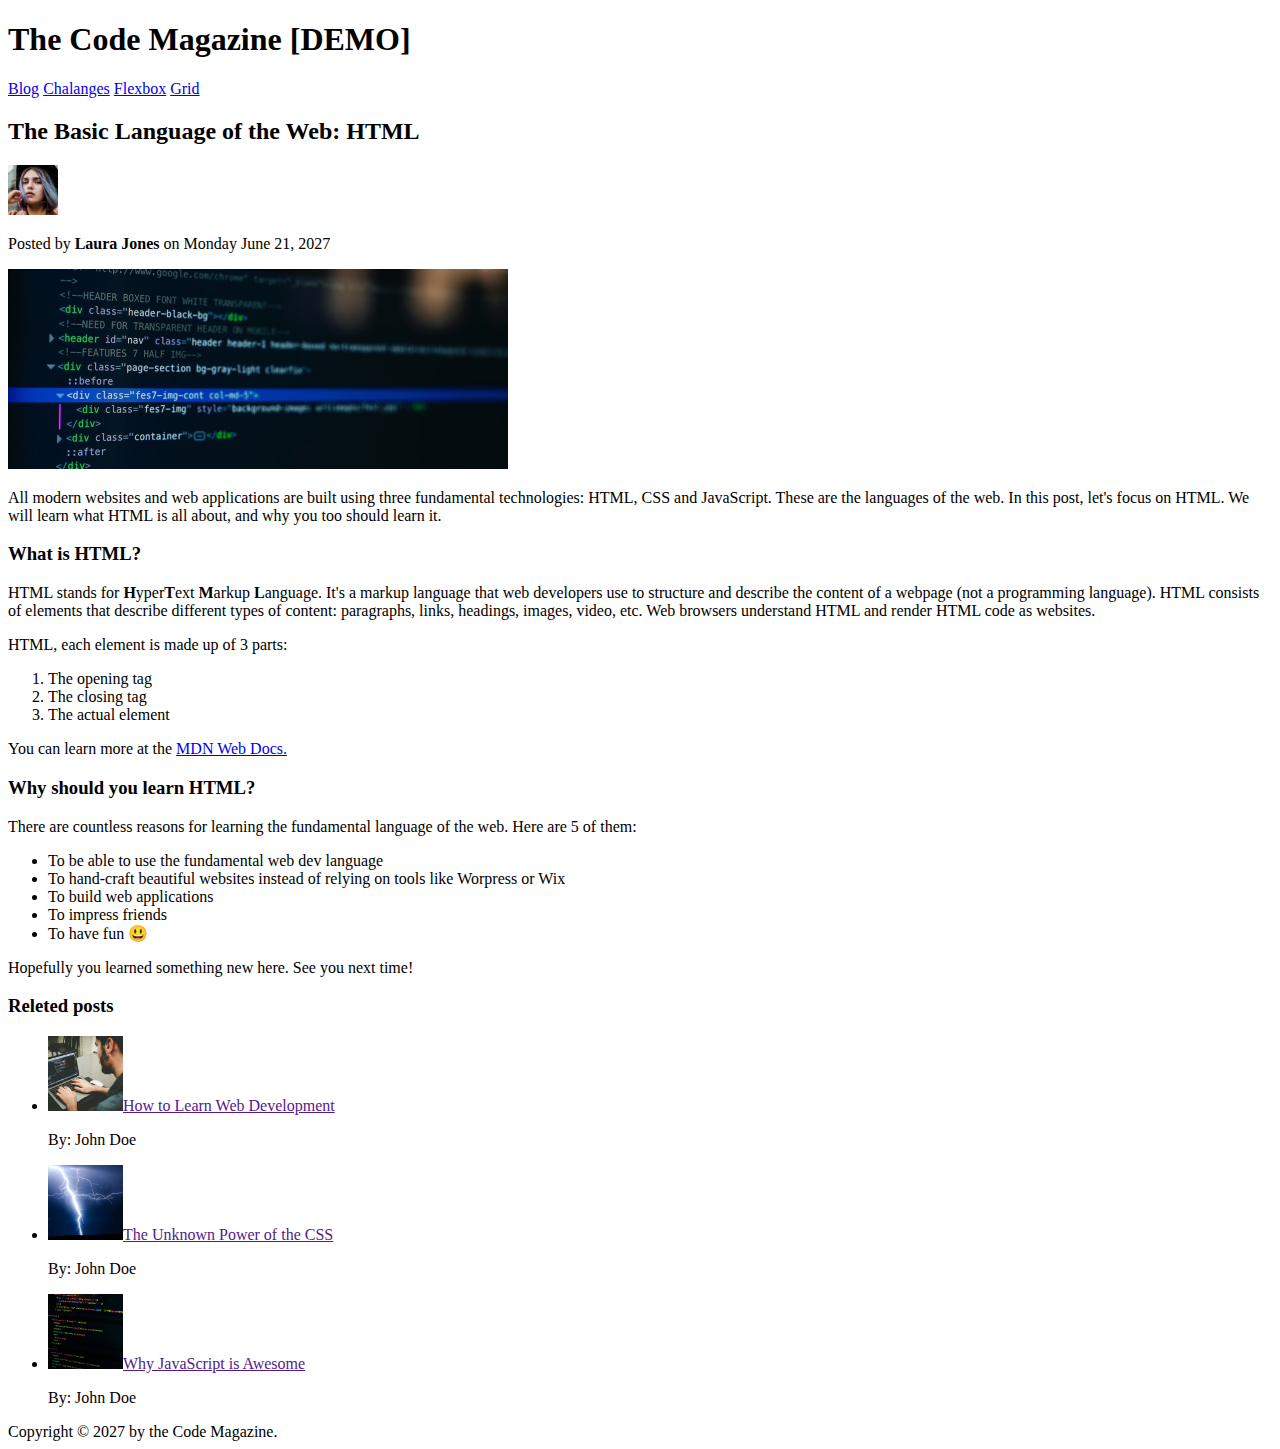
<file: 02-HTML Foundamentals/index.html>
<!DOCTYPE html>
<html lang="en">
<head>
    <meta charset="UTF-8">
    <meta name="viewport" content="width=device-width, initial-scale=1.0">
    <title>The Basic Language of the Web</title>
</head>
<body>
    <header>
        <h1>The Code Magazine [DEMO]</h1>
        <div class="nav">
            <a href="blog.html">Blog</a>
            <a href="challenges.html">Chalanges</a>
            <a href="flexbox.html">Flexbox</a>
            <a href="grid.html">Grid</a>
        </div>
    </header>

    <article>
        <header>
            <h2>The Basic Language of the Web: HTML</h2>
            <img src="img/laura-jones.jpg" alt="avatar picture" srcset="" width="50" height="50">
            <p>Posted by <strong> Laura Jones </strong> on Monday June 21, 2027</p>
            <img src="img/post-img.jpg" alt="Html code on the screed" srcset="" width="500" height="200">
        </header>

        <p>All modern websites and web applications are built using three fundamental technologies: HTML, CSS and JavaScript. These are the languages of the web.

            In this post, let's focus on HTML. We will learn what HTML is all about, and why you too should learn it.
        </p>
        
        <h3>What is HTML?</h3>

        <p>HTML stands for <strong>H</strong>yper<strong>T</strong>ext <strong>M</strong>arkup <strong>L</strong>anguage. It's a markup language that web developers use to structure and describe the content of a webpage (not a programming language).

            HTML consists of elements that describe different types of content: paragraphs, links, headings, images, video, etc. Web browsers understand HTML and render HTML code as websites.
        </p>

        <p>HTML, each element is made up of 3 parts:
            <ol>
                <li>The opening tag</li>
                <li>The closing tag</li>
                <li>The actual element</li>
            </ol>
            You can learn more at the <a href="https://developer.mozilla.org/en-US/docs/Web/HTML" target="_blank">MDN Web Docs.</a>
        </p>

        <h3>Why should you learn HTML?</h3>
        <p>
            There are countless reasons for learning the fundamental language of the web. Here are 5 of them:
            <ul>
                <li>To be able to use the fundamental web dev language</li>
                <li>To hand-craft beautiful websites instead of relying on tools like Worpress or Wix</li>
                <li>To build web applications</li>
                <li>To impress friends</li>
                <li>To have fun 😃</li>
            </ul>   
            Hopefully you learned something new here. See you next time!
        </p>
    </article>

    <aside>
        <h3>Releted posts</h3>
        <ul>
            <li><img src="img/related-1.jpg" alt="" height="75" width="75"><a href="">How to Learn Web Development</a>
                <p>By: John Doe</p>
            </li>
            <li><img src="img/related-2.jpg" alt="" height="75" width="75"><a href="">The Unknown Power of the CSS</a>
                <p>By: John Doe</p>
            </li>
            <li><img src="img/related-3.jpg" alt="" height="75" width="75"><a href="">Why JavaScript is Awesome</a>
                <p>By: John Doe</p>
            </li> 
        </ul>
    </aside>

    <footer>
        Copyright &copy; 2027 by the Code Magazine.
    </footer>
</body>
</html>
</file>
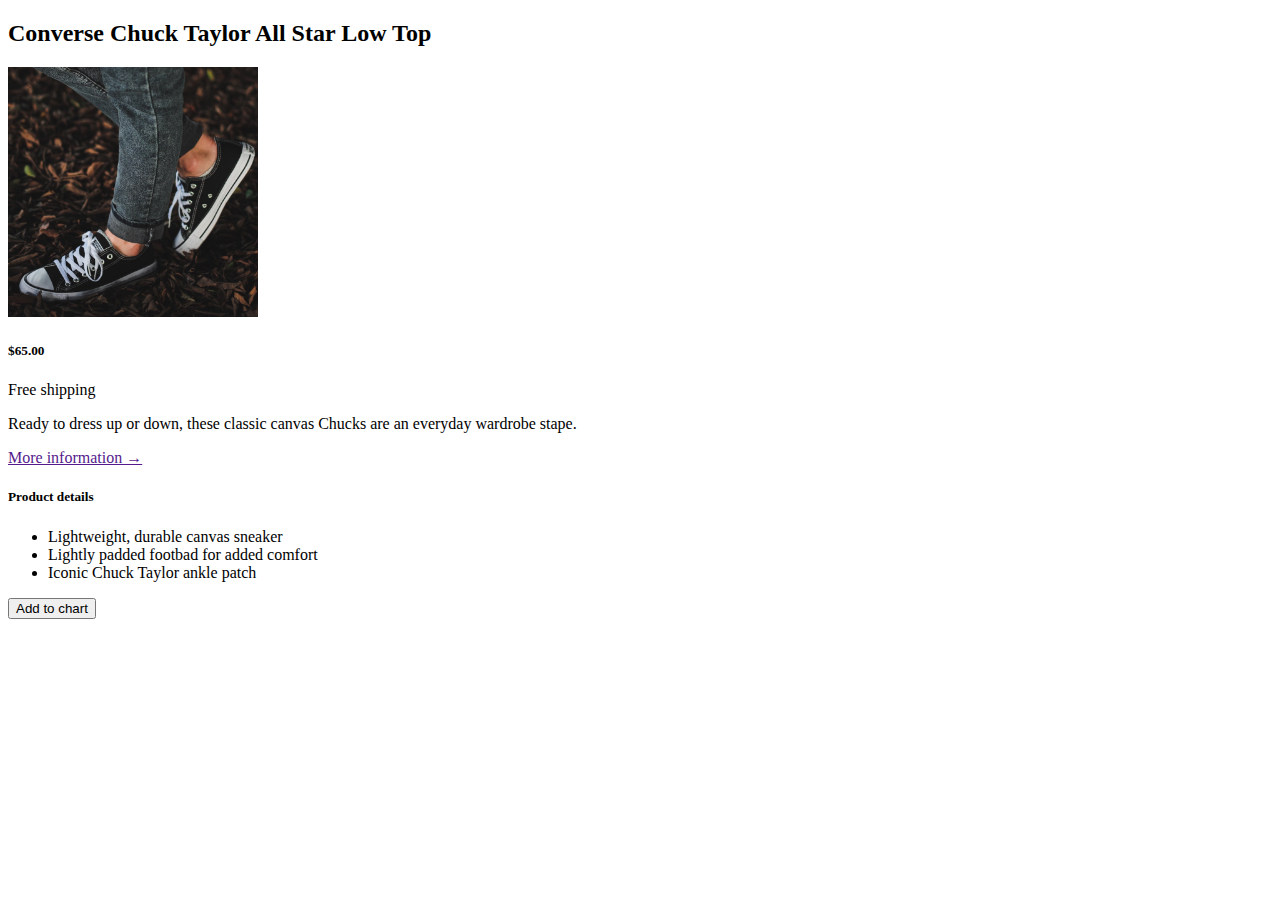
<file: 02-HTML Foundamentals/shoe-challange/index.html>
<!DOCTYPE html>
<html lang="en">
<head>
    <meta charset="UTF-8">
    <meta name="viewport" content="width=device-width, initial-scale=1.0">
    <title>Document</title>
</head>
<body>
    <article>
        <h2>Converse Chuck Taylor All Star Low Top</h2>
        <img src="challenges.jpg" alt="" height="250" width="250">
        <h5><strong>$65.00</strong></h5>
        <p>Free shipping</p>
        <p>Ready to dress up or down, these classic canvas Chucks are an everyday wardrobe stape.</p>  
        <a href="">More information &rarr;</a>
        <div class="details">
            <h5>Product details</h5>
            <ul>
                <li>Lightweight, durable canvas sneaker</li>
                <li>Lightly padded footbad for added comfort</li>
                <li>Iconic Chuck Taylor ankle patch</li>
            </ul>
        </div>
        <button>Add to chart</button>
    </article>
</body>
</html>
</file>
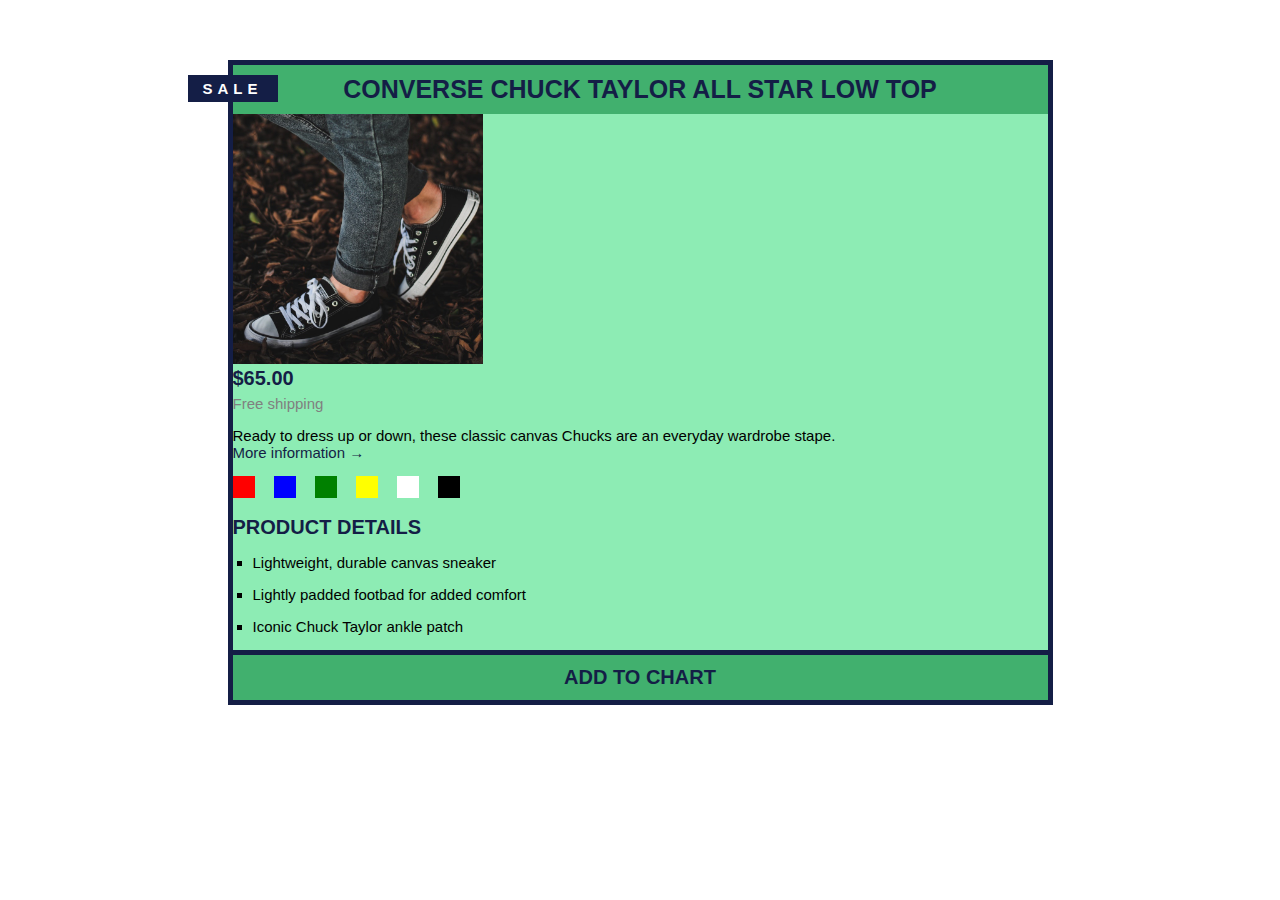
<file: 03-CssFoundamentals/shoe-challange/index.html>
<!DOCTYPE html>
<html lang="en">
<head>
    <meta charset="UTF-8">
    <meta name="viewport" content="width=device-width, initial-scale=1.0">
    <link rel="stylesheet" href="style.css">
    <title>Document</title>
</head>
<body>
    <div class="container">
        <article>
            <p class="sale">SALE</p>
            <h2 class="title">Converse Chuck Taylor All Star Low Top</h2>
            <img src="challenges.jpg" alt="" height="250" width="250">
            <div class="price-details">
                <h5><strong>$65.00</strong></h5>
                <p>Free shipping</p>
            </div>
            <p>Ready to dress up or down, these classic canvas Chucks are an everyday wardrobe stape.</p>  
            <a href="proba.html">More information &rarr;</a>
            <div class="colors">
                <div class="color"></div>
                <div class="color"></div>
                <div class="color"></div>
                <div class="color"></div>
                <div class="color"></div>
                <div class="color"></div>
            </div>
            <div class="product-details">
                <h5>Product details</h5>
                <ul class="details">
                    <li>Lightweight, durable canvas sneaker</li>
                    <li>Lightly padded footbad for added comfort</li>
                    <li>Iconic Chuck Taylor ankle patch</li>
                </ul>
            </div>
            <button>Add to chart</button>
        </article>
    </div>
</body>
</html>
</file>
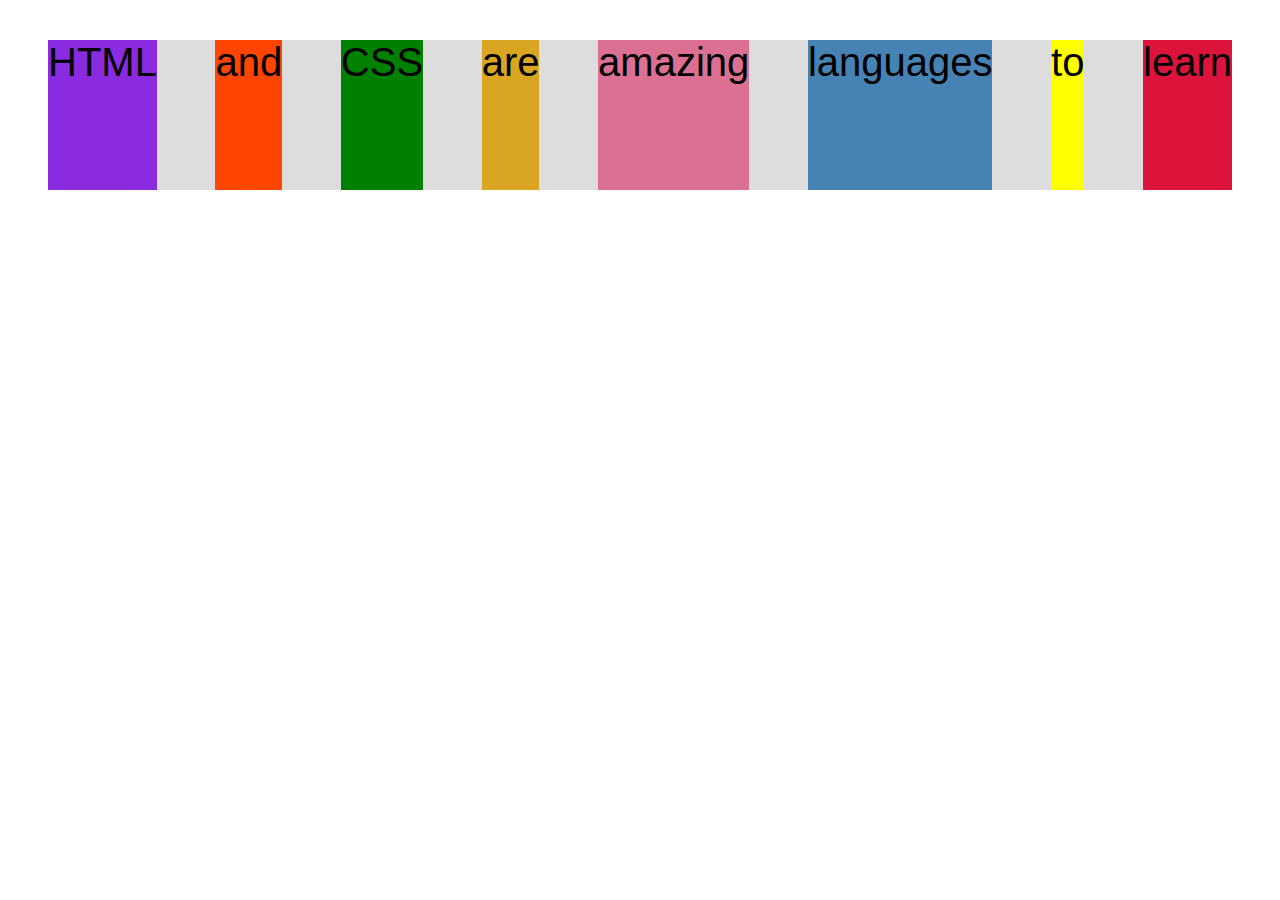
<file: 04-Layouts-Flexbox-Grid/flexbox.html>
<!DOCTYPE html>
<html lang="en">
  <head>
    <meta charset="UTF-8" />
    <meta http-equiv="X-UA-Compatible" content="IE=edge" />
    <meta name="viewport" content="width=device-width, initial-scale=1.0" />
    <title>Flexbox</title>
    <style>
      .el--1 {
        background-color: blueviolet;
      }
      .el--2 {
        background-color: orangered;
      }
      .el--3 {
        background-color: green;
        height: 150px;
      }
      .el--4 {
        background-color: goldenrod;
      }
      .el--5 {
        background-color: palevioletred;
      }
      .el--6 {
        background-color: steelblue;
      }
      .el--7 {
        background-color: yellow;
      }
      .el--8 {
        background-color: crimson;
      }

      .container {
        /* STARTER */
        font-family: sans-serif;
        background-color: #ddd;
        font-size: 40px;
        margin: 40px;

        /* FLEXBOX */
        display: flex;
        justify-content: space-between;
      }
    </style>
  </head>
  <body>
    <div class="container">
      <div class="el el--1">HTML</div>
      <div class="el el--2">and</div>
      <div class="el el--3">CSS</div>
      <div class="el el--4">are</div>
      <div class="el el--5">amazing</div>
      <div class="el el--6">languages</div>
      <div class="el el--7">to</div>
      <div class="el el--8">learn</div>
    </div>
  </body>
</html>
</file>
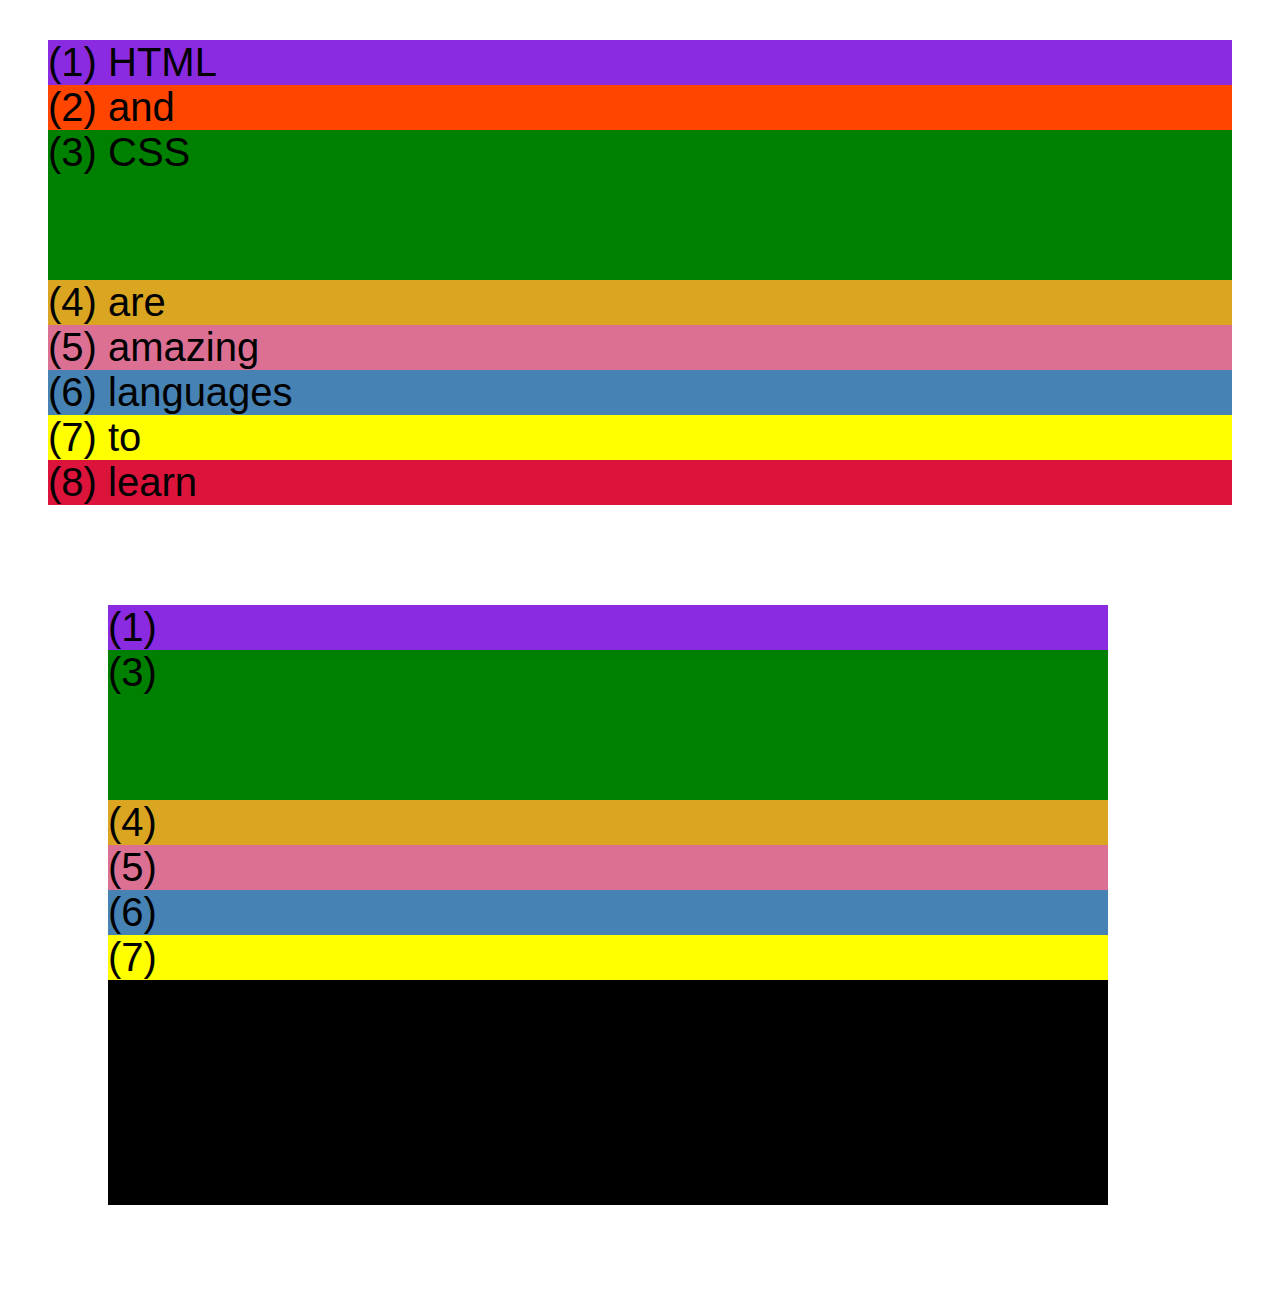
<file: 04-Layouts-Flexbox-Grid/grid.html>
<!DOCTYPE html>
<html lang="en">
  <head>
    <meta charset="UTF-8" />
    <meta http-equiv="X-UA-Compatible" content="IE=edge" />
    <meta name="viewport" content="width=device-width, initial-scale=1.0" />
    <title>CSS Grid</title>
    <style>
      .el--1 {
        background-color: blueviolet;
      }
      .el--2 {
        background-color: orangered;
      }
      .el--3 {
        background-color: green;
        height: 150px;
      }
      .el--4 {
        background-color: goldenrod;
      }
      .el--5 {
        background-color: palevioletred;
      }
      .el--6 {
        background-color: steelblue;
      }
      .el--7 {
        background-color: yellow;
      }
      .el--8 {
        background-color: crimson;
      }

      .container--1 {
        /* STARTER */
        font-family: sans-serif;
        background-color: #ddd;
        font-size: 40px;
        margin: 40px;

        /* CSS GRID */
      }

      .container--2 {
        /* STARTER */
        font-family: sans-serif;
        background-color: black;
        font-size: 40px;
        margin: 100px;

        width: 1000px;
        height: 600px;

        /* CSS GRID */
      }
    </style>
  </head>
  <body>
    <div class="container--1">
      <div class="el el--1">(1) HTML</div>
      <div class="el el--2">(2) and</div>
      <div class="el el--3">(3) CSS</div>
      <div class="el el--4">(4) are</div>
      <div class="el el--5">(5) amazing</div>
      <div class="el el--6">(6) languages</div>
      <div class="el el--7">(7) to</div>
      <div class="el el--8">(8) learn</div>
    </div>

    <div class="container--2">
      <div class="el el--1">(1)</div>
      <div class="el el--3">(3)</div>
      <div class="el el--4">(4)</div>
      <div class="el el--5">(5)</div>
      <div class="el el--6">(6)</div>
      <div class="el el--7">(7)</div>
    </div>
  </body>
</html>
</file>
<file: 03-CssFoundamentals/shoe-challange/style.css>
* {
    margin: 0;
    padding: 0;
}

body {   
    font-family: sans-serif;
    font-size: 15px; 
}

.container {
    width: 825px;
    margin: 60px auto;
}

article {
    border: 5px solid #141E46;
    background-color: #8DECB4;
    position: relative;
}

h2,
h5 {
    text-transform: uppercase;
    color: #141E46;
}

.title {
    text-align: center;
    background-color: #41B06E;
    font-size: 25px;
    padding: 10px;
    color: #141E46;
    font-weight: bolder;
}
.price-details {
    margin-bottom: 15px;
}

.price-details p {
    color: gray;
}

h5 {
    font-size: 20px;
    margin-bottom: 5px;
}

.product-details {
    margin: 15px 0;
}

.product-details h5 {
    margin-bottom: 15px;
}

.details li{
    list-style:square;
    margin-left: 20px;
    margin-bottom: 15px;
}

.details li:last-child {
    margin-bottom: 0;
}

a:link {
    color: #141E46;
    text-decoration: none;
}
a:link:hover {
    color: #0233f8;
    cursor: pointer;
}

button {
    text-transform: uppercase;
    background-color: #41B06E;
    border: none;
    font-size: 20px;
    color: #141E46;
    font-weight: bold;
    width: 100%;
    height: 50px;
    border-top: 5px solid #141E46;
}
button:hover {
    background-color: #141E46;
    color: #41B06E;
    cursor: pointer;
}

.sale {
    position: absolute;
    top: 10px;
    left: -45px;
    background-color:#141E46;
    color: white;
    padding: 5px 15px;
    font-weight: bolder;
    letter-spacing: 5px;
}

.color {
    display: inline-block;
    height: 22px;
    width: 22px;
    margin-top: 15px;
    margin-right: 15px;
    cursor: pointer;
}

.color:nth-child(1){
    background-color: red;
}

.color:nth-child(2){
    background-color: blue;
}

.color:nth-child(3){
    background-color: green;
}

.color:nth-child(4){
    background-color: yellow;
}

.color:nth-child(5){
    background-color: white;
}

.color:nth-child(6){
    background-color: black;
}
</file>
